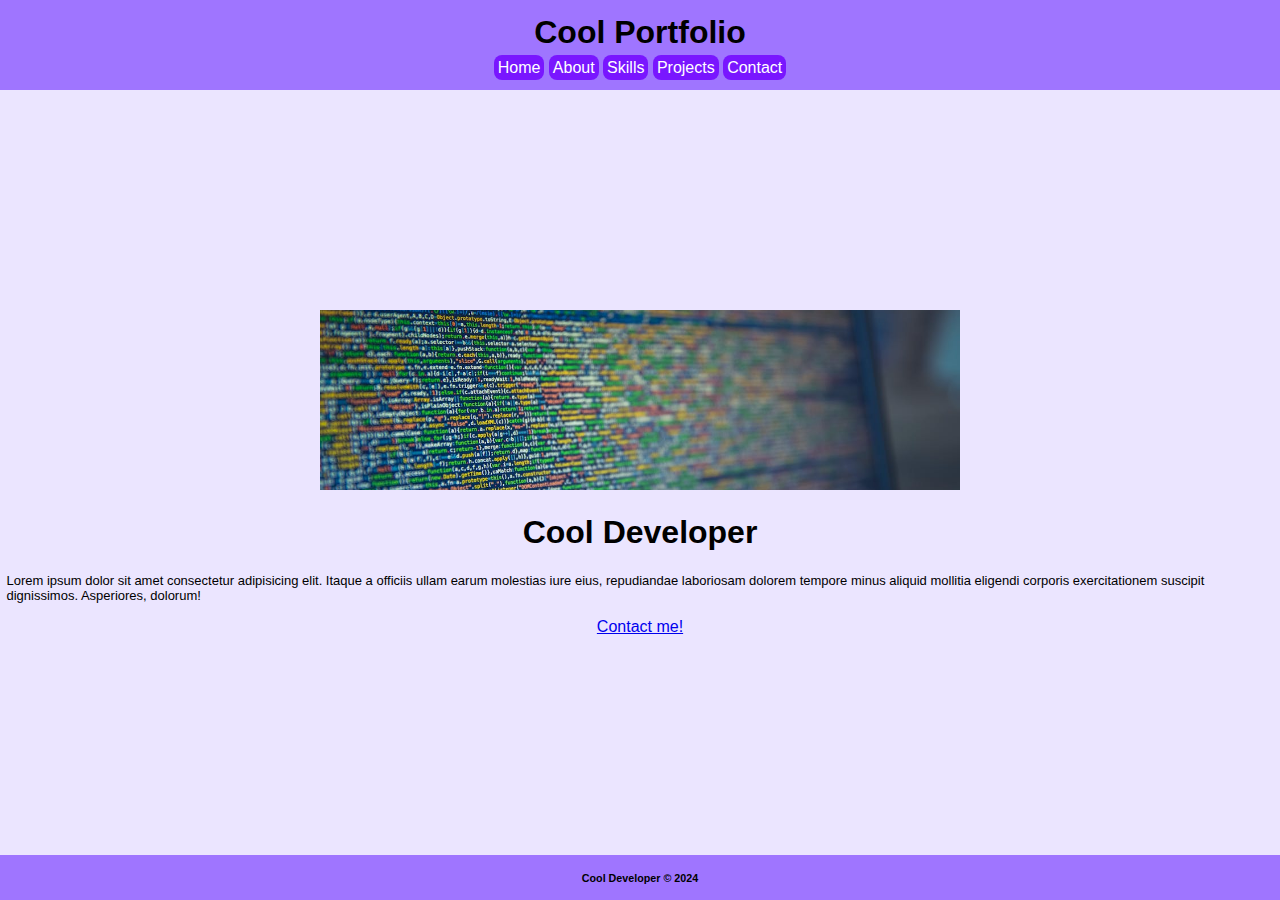
<file: index.html>
<!DOCTYPE html>
<html lang="en">
<head>
	<meta charset="UTF-8">
	<meta name="viewport" content="width=device-width, initial-scale=1.0">
	<title>Document</title>
	<link rel="stylesheet" href="style.css">
</head>
<body>
	<header>
		<h1>Cool Portfolio</h1>
		<nav>
			<a href="/index.html">Home</a>
			<a href="/about.html">About</a>
			<a href="/skills.html">Skills</a>
			<a href="/projects.html">Projects</a>
			<a href="/contact.html">Contact</a>

		</nav>
	</header>
	<main>
		
		<img src="./assets/pexels-photo-113850.jpg" alt="Cool photo of the cool developer." />

		<h1>Cool Developer</h1>
		
		<p>
			Lorem ipsum dolor sit amet consectetur adipisicing elit. Itaque a officiis ullam earum molestias iure eius, repudiandae laboriosam dolorem tempore minus aliquid mollitia eligendi corporis exercitationem suscipit dignissimos. Asperiores, dolorum!
		</p>

		<!-- Links to the contact page just in case we 
		wanted to add some complex contact system -->
		<a href="/contact.html" class="link">
			Contact me!
		</a>
	</main>
	<footer>
		<h6> Cool Developer &copy; 2024  </h6>

	</footer>
</body>
</html>
</file>
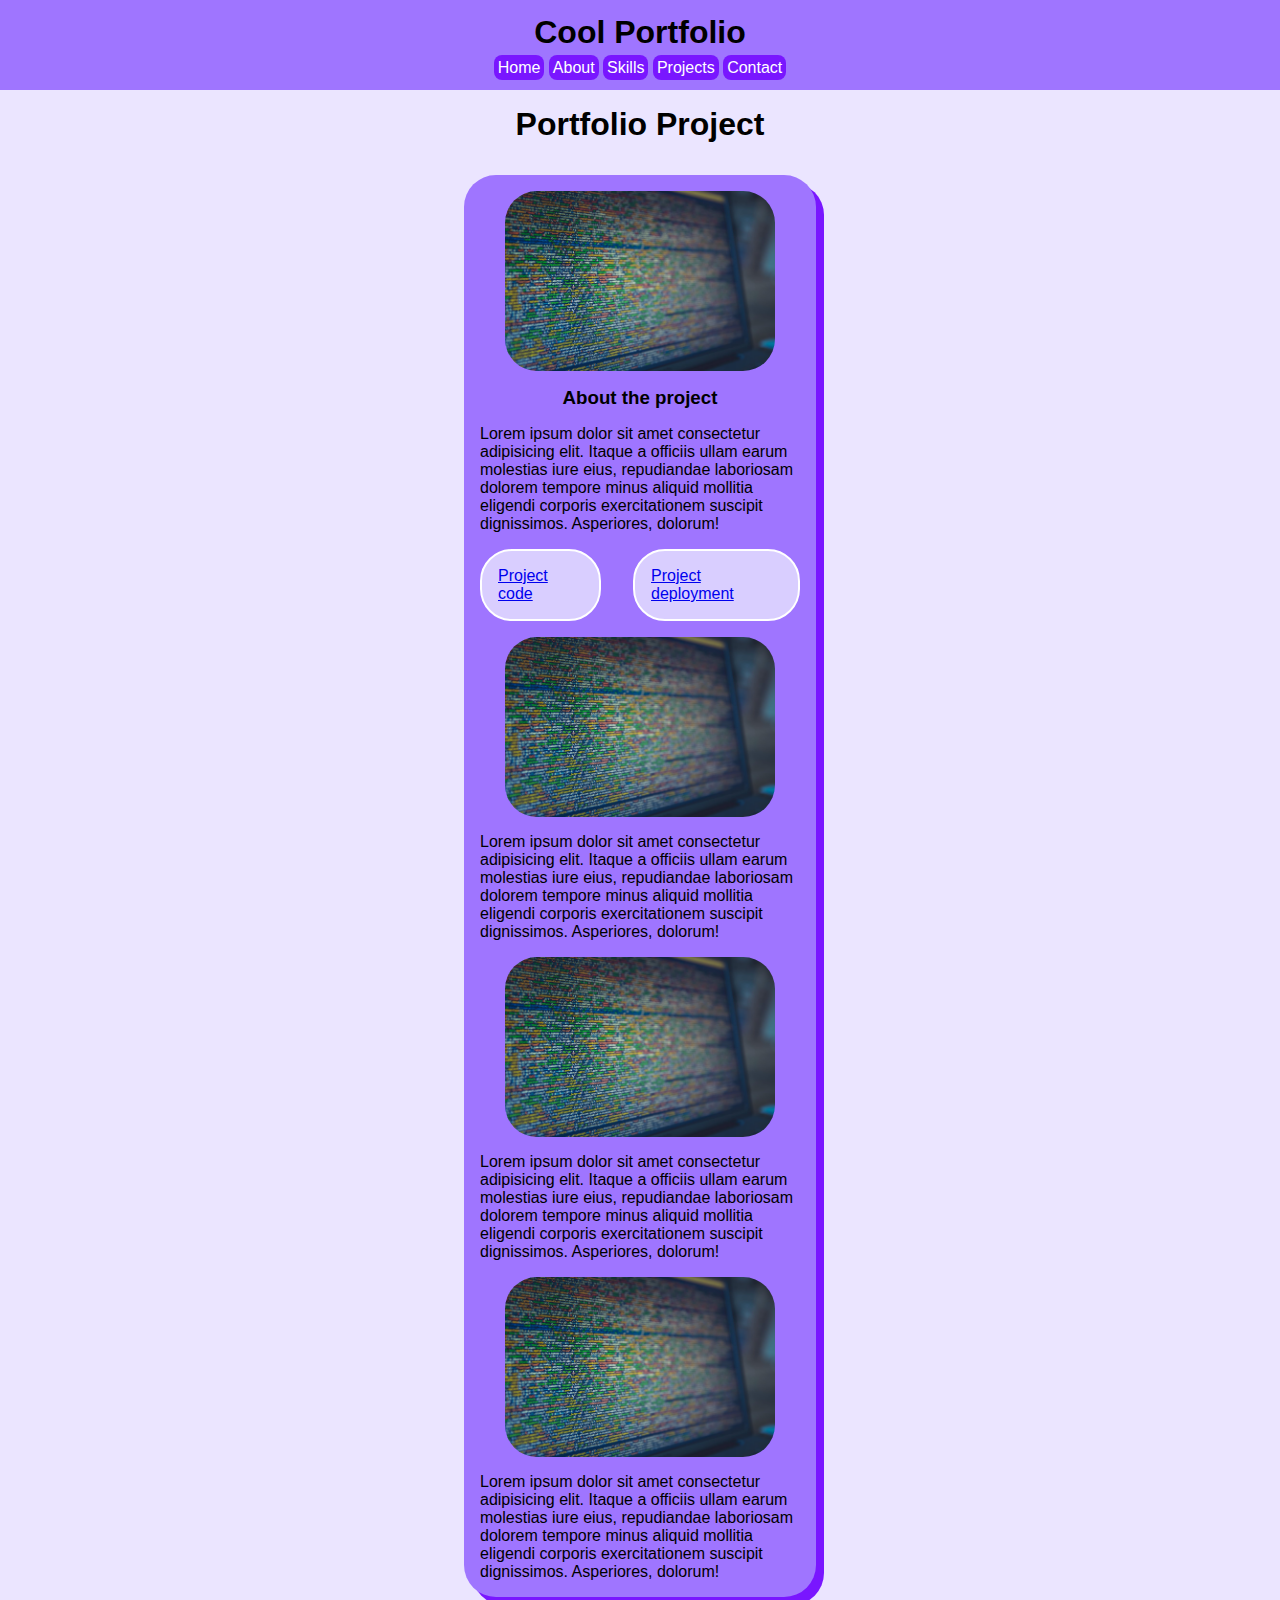
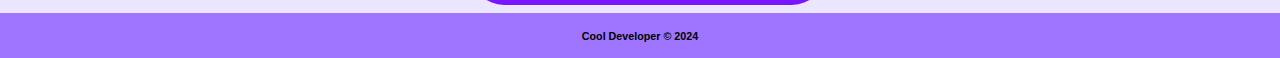
<file: project01.html>
<!DOCTYPE html>
<html lang="en">
<head>
	<meta charset="UTF-8">
	<meta name="viewport" content="width=device-width, initial-scale=1.0">
	<title>Document</title>
	<link rel="stylesheet" href="style.css">
	<link rel="stylesheet" href="projects.css">
</head>
<body>
	<header>
		<h1>Cool Portfolio</h1>
		<nav>
			<a href="/index.html">Home</a>
			<a href="/about.html">About</a>
			<a href="/skills.html">Skills</a>
			<a href="/projects.html">Projects</a>
			<a href="/contact.html">Contact</a>

		</nav>
	</header>
	<main>
		
		<h1>Portfolio Project</h1>


		
		<section class="projectPreview">
			<img src="./assets/pexels-photo-113850.jpg" alt="Cool photo of the cool developer." />

			<h3>About the project</h3>
			<p>
				Lorem ipsum dolor sit amet consectetur adipisicing elit. Itaque a officiis ullam earum molestias iure eius, repudiandae laboriosam dolorem tempore minus aliquid mollitia eligendi corporis exercitationem suscipit dignissimos. Asperiores, dolorum!
			</p>
			<section>
				<a href="https://google.com" class="li">
					Project code
				</a>
				<a href="https://google.com" class="li">
					Project deployment
				</a>
			</section>
			<img src="./assets/pexels-photo-113850.jpg" alt="Cool photo of the cool developer." />
			<p>
				Lorem ipsum dolor sit amet consectetur adipisicing elit. Itaque a officiis ullam earum molestias iure eius, repudiandae laboriosam dolorem tempore minus aliquid mollitia eligendi corporis exercitationem suscipit dignissimos. Asperiores, dolorum!
			</p>

			<img src="./assets/pexels-photo-113850.jpg" alt="Cool photo of the cool developer." />
			<p>
				Lorem ipsum dolor sit amet consectetur adipisicing elit. Itaque a officiis ullam earum molestias iure eius, repudiandae laboriosam dolorem tempore minus aliquid mollitia eligendi corporis exercitationem suscipit dignissimos. Asperiores, dolorum!
			</p>

			<img src="./assets/pexels-photo-113850.jpg" alt="Cool photo of the cool developer." />
			<p>
				Lorem ipsum dolor sit amet consectetur adipisicing elit. Itaque a officiis ullam earum molestias iure eius, repudiandae laboriosam dolorem tempore minus aliquid mollitia eligendi corporis exercitationem suscipit dignissimos. Asperiores, dolorum!
			</p>
		</section>
		

		
	</main>
	<footer>
		<h6> Cool Developer &copy; 2024  </h6>

	</footer>
</body>
</html>
</file>
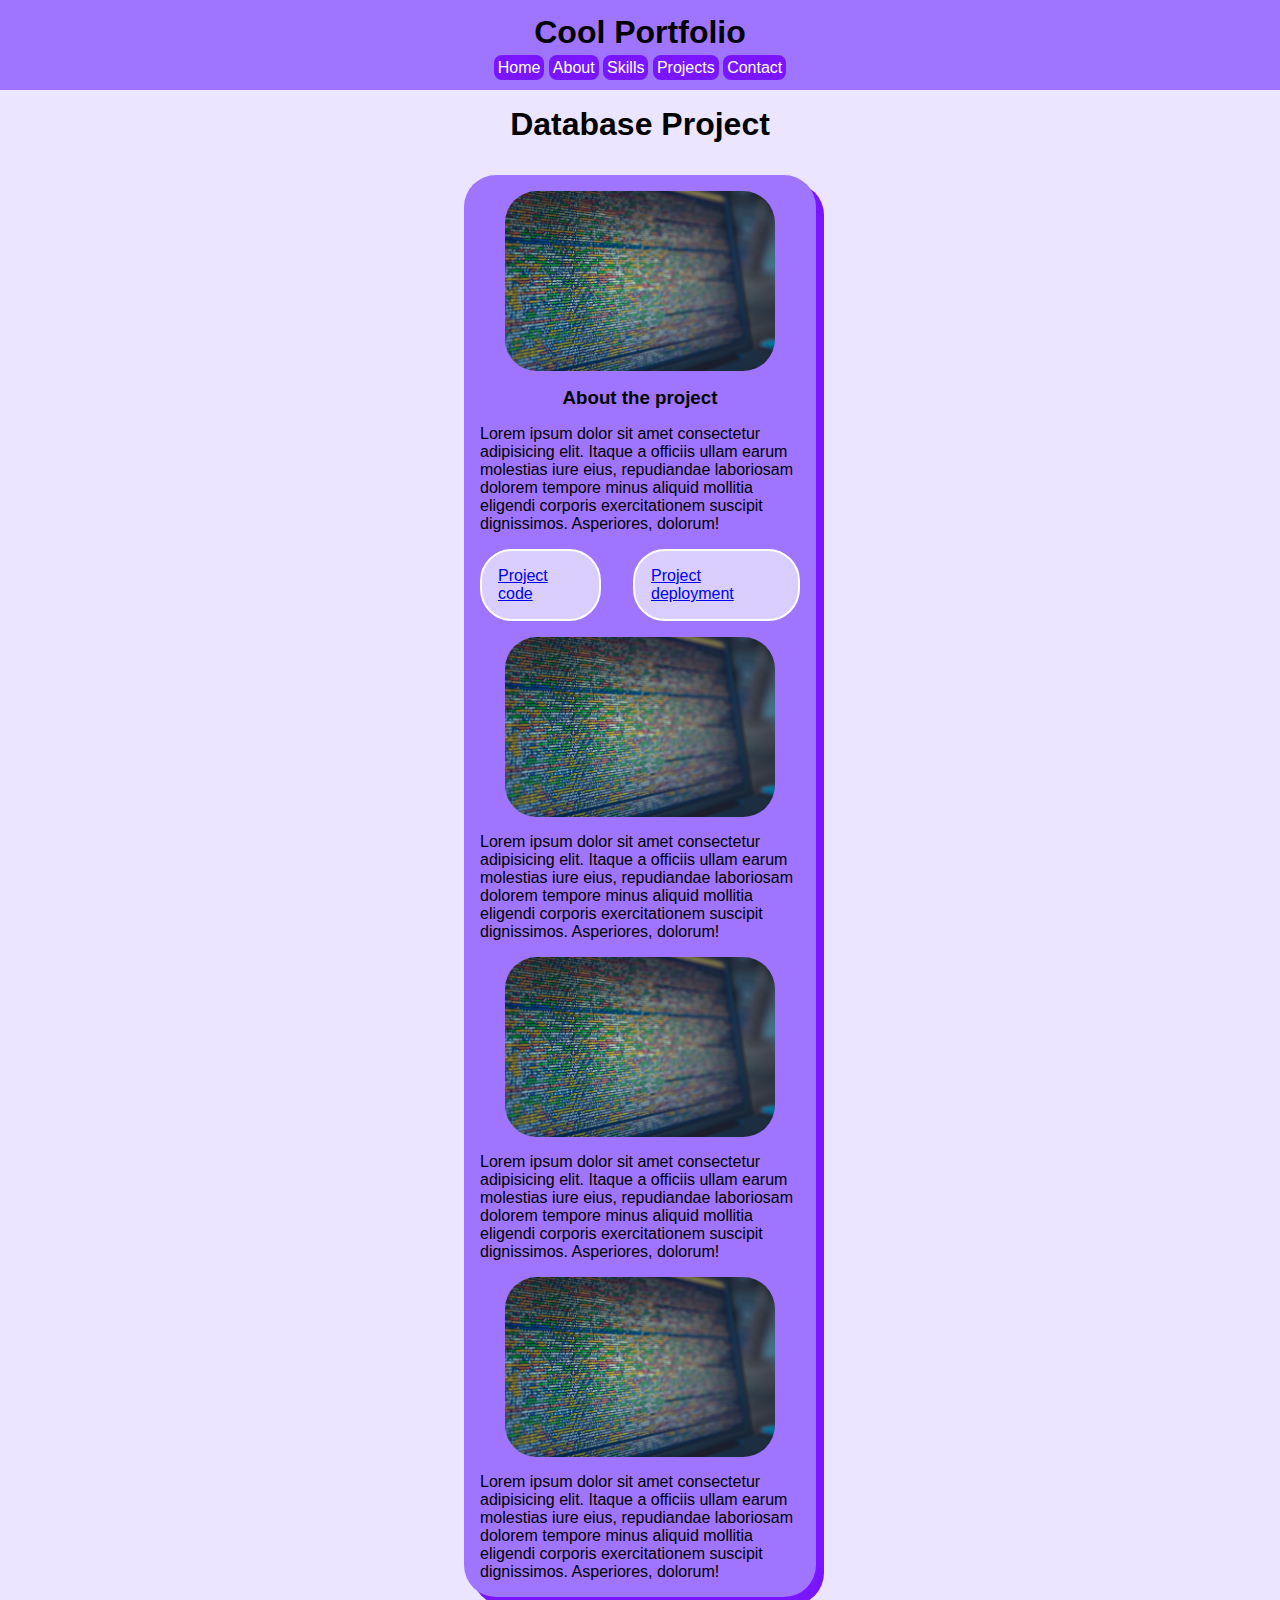
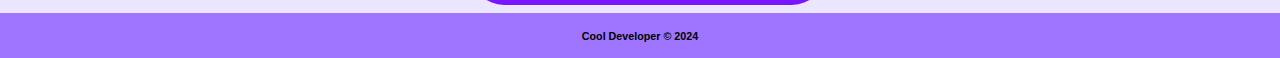
<file: project02.html>
<!DOCTYPE html>
<html lang="en">
<head>
	<meta charset="UTF-8">
	<meta name="viewport" content="width=device-width, initial-scale=1.0">
	<title>Document</title>
	<link rel="stylesheet" href="style.css">
	<link rel="stylesheet" href="projects.css">
</head>
<body>
	<header>
		<h1>Cool Portfolio</h1>
		<nav>
			<a href="/index.html">Home</a>
			<a href="/about.html">About</a>
			<a href="/skills.html">Skills</a>
			<a href="/projects.html">Projects</a>
			<a href="/contact.html">Contact</a>

		</nav>
	</header>
	<main>
		
		<h1>Database Project</h1>


		
		<section class="projectPreview">
			<img src="./assets/pexels-photo-113850.jpg" alt="Cool photo of the cool developer." />

			<h3>About the project</h3>
			<p>
				Lorem ipsum dolor sit amet consectetur adipisicing elit. Itaque a officiis ullam earum molestias iure eius, repudiandae laboriosam dolorem tempore minus aliquid mollitia eligendi corporis exercitationem suscipit dignissimos. Asperiores, dolorum!
			</p>
			<section>
				<a href="https://google.com" class="li">
					Project code
				</a>
				<a href="https://google.com" class="li">
					Project deployment
				</a>
			</section>
			<img src="./assets/pexels-photo-113850.jpg" alt="Cool photo of the cool developer." />
			<p>
				Lorem ipsum dolor sit amet consectetur adipisicing elit. Itaque a officiis ullam earum molestias iure eius, repudiandae laboriosam dolorem tempore minus aliquid mollitia eligendi corporis exercitationem suscipit dignissimos. Asperiores, dolorum!
			</p>

			<img src="./assets/pexels-photo-113850.jpg" alt="Cool photo of the cool developer." />
			<p>
				Lorem ipsum dolor sit amet consectetur adipisicing elit. Itaque a officiis ullam earum molestias iure eius, repudiandae laboriosam dolorem tempore minus aliquid mollitia eligendi corporis exercitationem suscipit dignissimos. Asperiores, dolorum!
			</p>

			<img src="./assets/pexels-photo-113850.jpg" alt="Cool photo of the cool developer." />
			<p>
				Lorem ipsum dolor sit amet consectetur adipisicing elit. Itaque a officiis ullam earum molestias iure eius, repudiandae laboriosam dolorem tempore minus aliquid mollitia eligendi corporis exercitationem suscipit dignissimos. Asperiores, dolorum!
			</p>
		</section>
		

		
	</main>
	<footer>
		<h6> Cool Developer &copy; 2024  </h6>

	</footer>
</body>
</html>
</file>
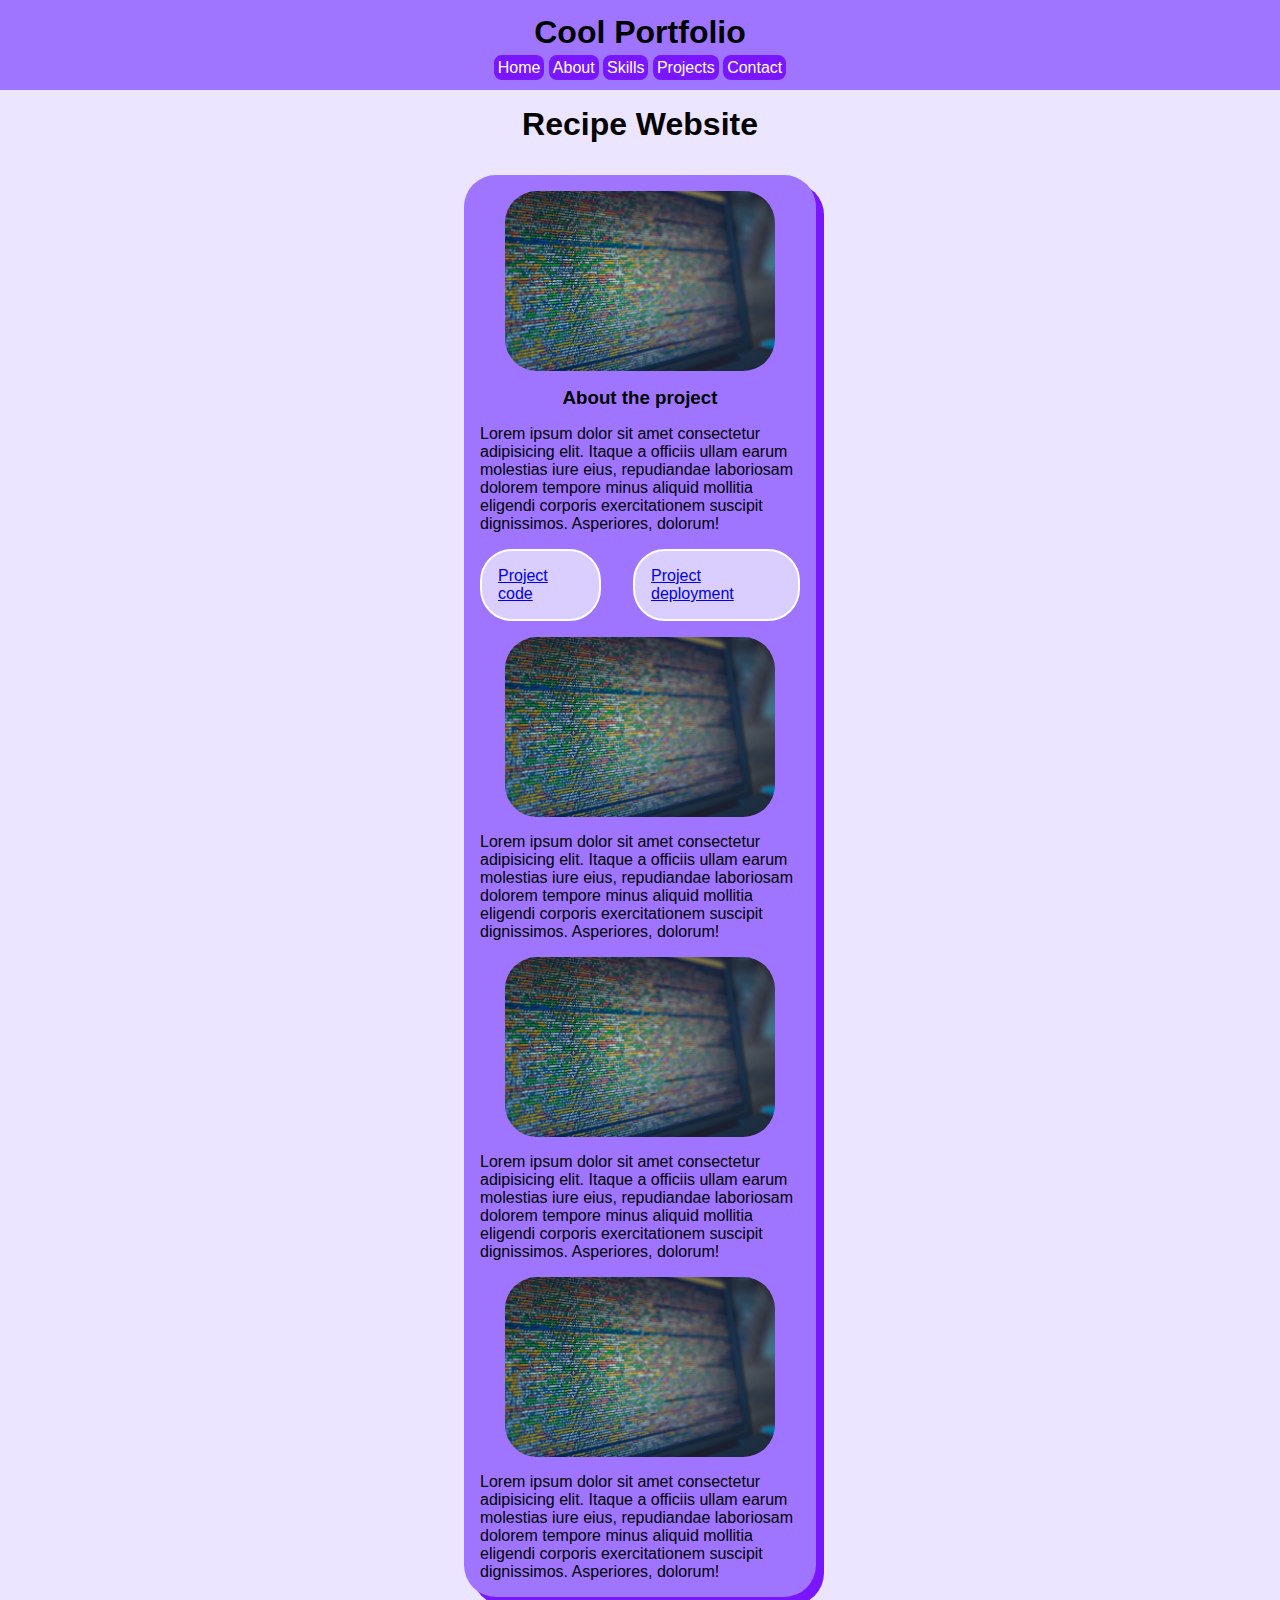
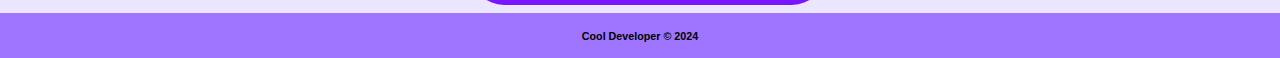
<file: project03.html>
<!DOCTYPE html>
<html lang="en">
<head>
	<meta charset="UTF-8">
	<meta name="viewport" content="width=device-width, initial-scale=1.0">
	<title>Document</title>
	<link rel="stylesheet" href="style.css">
	<link rel="stylesheet" href="projects.css">
</head>
<body>
	<header>
		<h1>Cool Portfolio</h1>
		<nav>
			<a href="/index.html">Home</a>
			<a href="/about.html">About</a>
			<a href="/skills.html">Skills</a>
			<a href="/projects.html">Projects</a>
			<a href="/contact.html">Contact</a>

		</nav>
	</header>
	<main>
		
		<h1>Recipe Website</h1>


		
		<section class="projectPreview">
			<img src="./assets/pexels-photo-113850.jpg" alt="Cool photo of the cool developer." />

			<h3>About the project</h3>
			<p>
				Lorem ipsum dolor sit amet consectetur adipisicing elit. Itaque a officiis ullam earum molestias iure eius, repudiandae laboriosam dolorem tempore minus aliquid mollitia eligendi corporis exercitationem suscipit dignissimos. Asperiores, dolorum!
			</p>
			<section>
				<a href="https://google.com" class="li">
					Project code
				</a>
				<a href="https://google.com" class="li">
					Project deployment
				</a>
			</section>
			<img src="./assets/pexels-photo-113850.jpg" alt="Cool photo of the cool developer." />
			<p>
				Lorem ipsum dolor sit amet consectetur adipisicing elit. Itaque a officiis ullam earum molestias iure eius, repudiandae laboriosam dolorem tempore minus aliquid mollitia eligendi corporis exercitationem suscipit dignissimos. Asperiores, dolorum!
			</p>

			<img src="./assets/pexels-photo-113850.jpg" alt="Cool photo of the cool developer." />
			<p>
				Lorem ipsum dolor sit amet consectetur adipisicing elit. Itaque a officiis ullam earum molestias iure eius, repudiandae laboriosam dolorem tempore minus aliquid mollitia eligendi corporis exercitationem suscipit dignissimos. Asperiores, dolorum!
			</p>

			<img src="./assets/pexels-photo-113850.jpg" alt="Cool photo of the cool developer." />
			<p>
				Lorem ipsum dolor sit amet consectetur adipisicing elit. Itaque a officiis ullam earum molestias iure eius, repudiandae laboriosam dolorem tempore minus aliquid mollitia eligendi corporis exercitationem suscipit dignissimos. Asperiores, dolorum!
			</p>
		</section>
		

		
	</main>
	<footer>
		<h6> Cool Developer &copy; 2024  </h6>

	</footer>
</body>
</html>
</file>
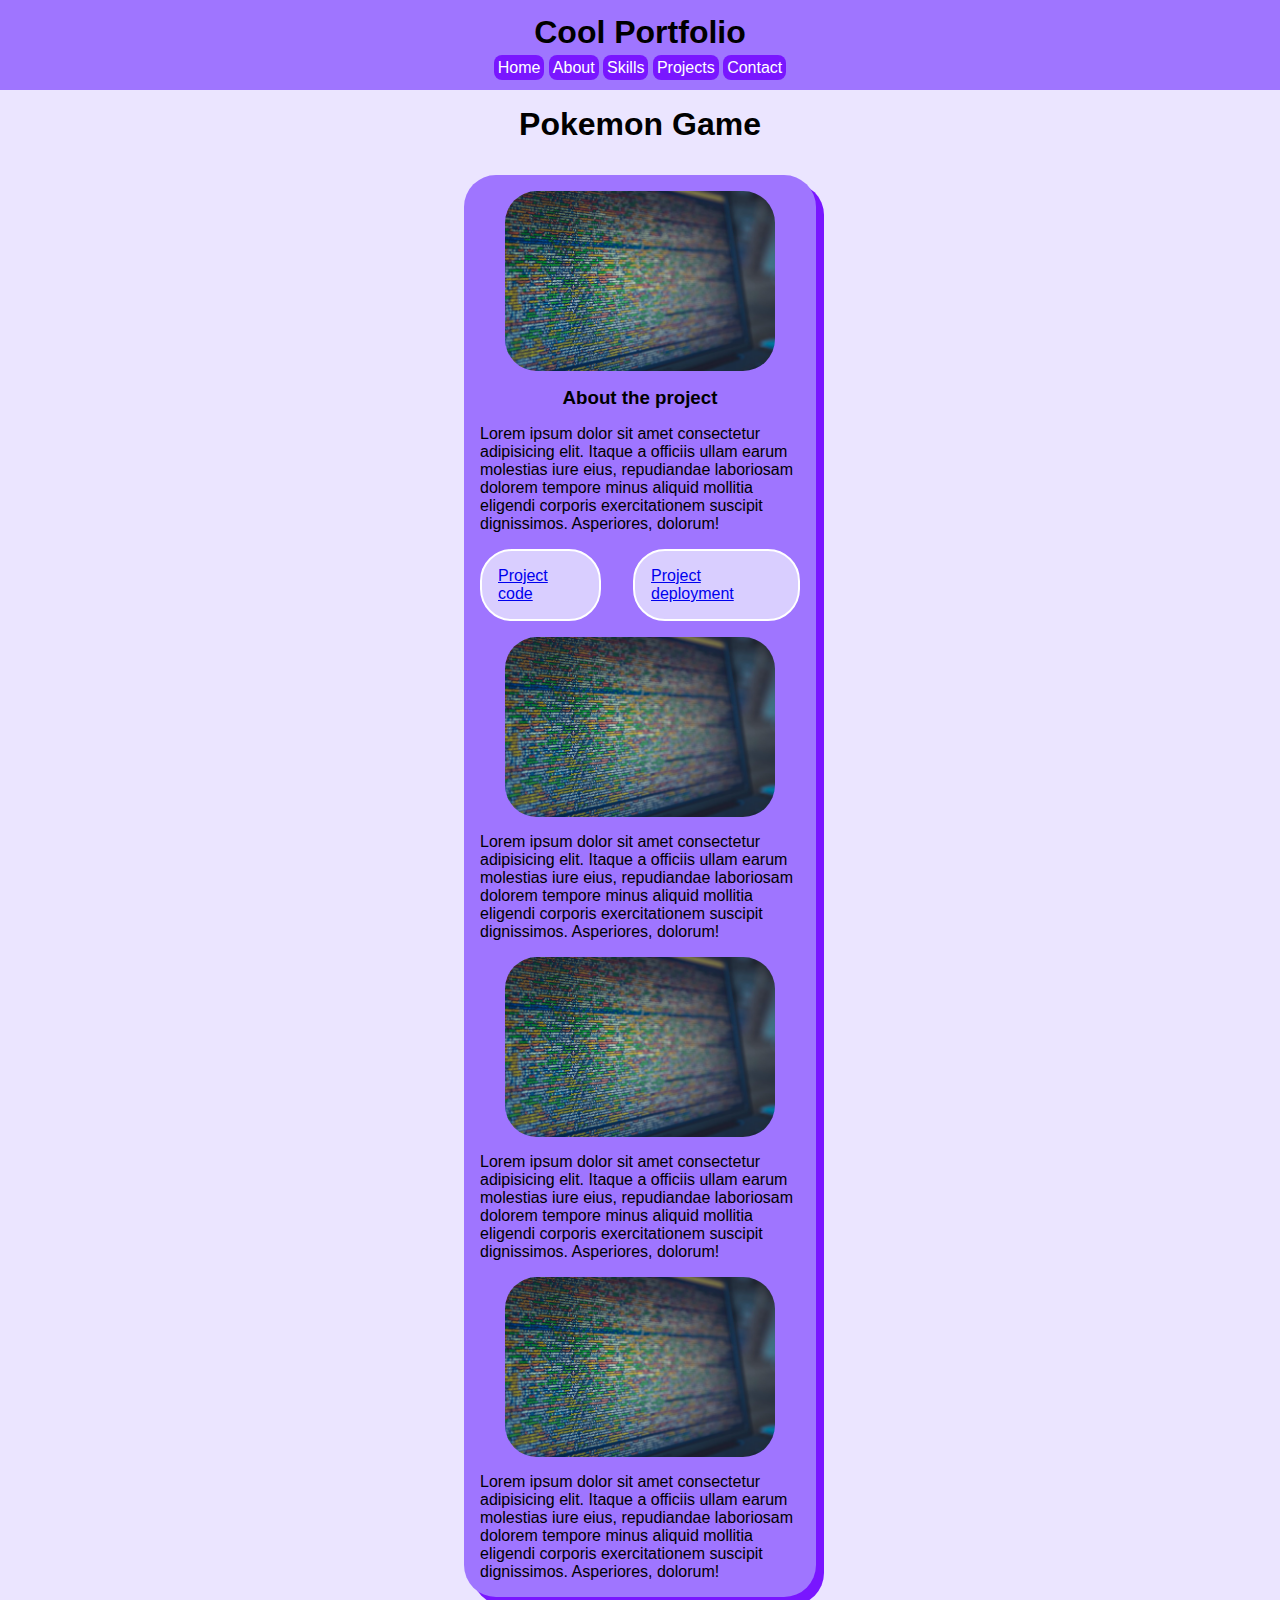
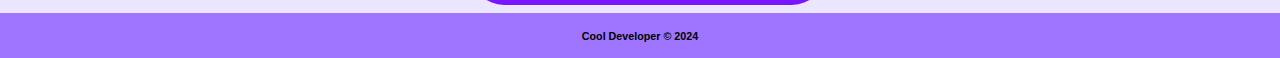
<file: project04.html>
<!DOCTYPE html>
<html lang="en">
<head>
	<meta charset="UTF-8">
	<meta name="viewport" content="width=device-width, initial-scale=1.0">
	<title>Document</title>
	<link rel="stylesheet" href="style.css">
	<link rel="stylesheet" href="projects.css">
</head>
<body>
	<header>
		<h1>Cool Portfolio</h1>
		<nav>
			<a href="/index.html">Home</a>
			<a href="/about.html">About</a>
			<a href="/skills.html">Skills</a>
			<a href="/projects.html">Projects</a>
			<a href="/contact.html">Contact</a>

		</nav>
	</header>
	<main>
		
		<h1>Pokemon Game</h1>


		
		<section class="projectPreview">
			<img src="./assets/pexels-photo-113850.jpg" alt="Cool photo of the cool developer." />

			<h3>About the project</h3>
			<p>
				Lorem ipsum dolor sit amet consectetur adipisicing elit. Itaque a officiis ullam earum molestias iure eius, repudiandae laboriosam dolorem tempore minus aliquid mollitia eligendi corporis exercitationem suscipit dignissimos. Asperiores, dolorum!
			</p>
			<section>
				<a href="https://google.com" class="li">
					Project code
				</a>
				<a href="https://google.com" class="li">
					Project deployment
				</a>
			</section>
			<img src="./assets/pexels-photo-113850.jpg" alt="Cool photo of the cool developer." />
			<p>
				Lorem ipsum dolor sit amet consectetur adipisicing elit. Itaque a officiis ullam earum molestias iure eius, repudiandae laboriosam dolorem tempore minus aliquid mollitia eligendi corporis exercitationem suscipit dignissimos. Asperiores, dolorum!
			</p>

			<img src="./assets/pexels-photo-113850.jpg" alt="Cool photo of the cool developer." />
			<p>
				Lorem ipsum dolor sit amet consectetur adipisicing elit. Itaque a officiis ullam earum molestias iure eius, repudiandae laboriosam dolorem tempore minus aliquid mollitia eligendi corporis exercitationem suscipit dignissimos. Asperiores, dolorum!
			</p>

			<img src="./assets/pexels-photo-113850.jpg" alt="Cool photo of the cool developer." />
			<p>
				Lorem ipsum dolor sit amet consectetur adipisicing elit. Itaque a officiis ullam earum molestias iure eius, repudiandae laboriosam dolorem tempore minus aliquid mollitia eligendi corporis exercitationem suscipit dignissimos. Asperiores, dolorum!
			</p>
		</section>
		

		
	</main>
	<footer>
		<h6> Cool Developer &copy; 2024  </h6>

	</footer>
</body>
</html>
</file>
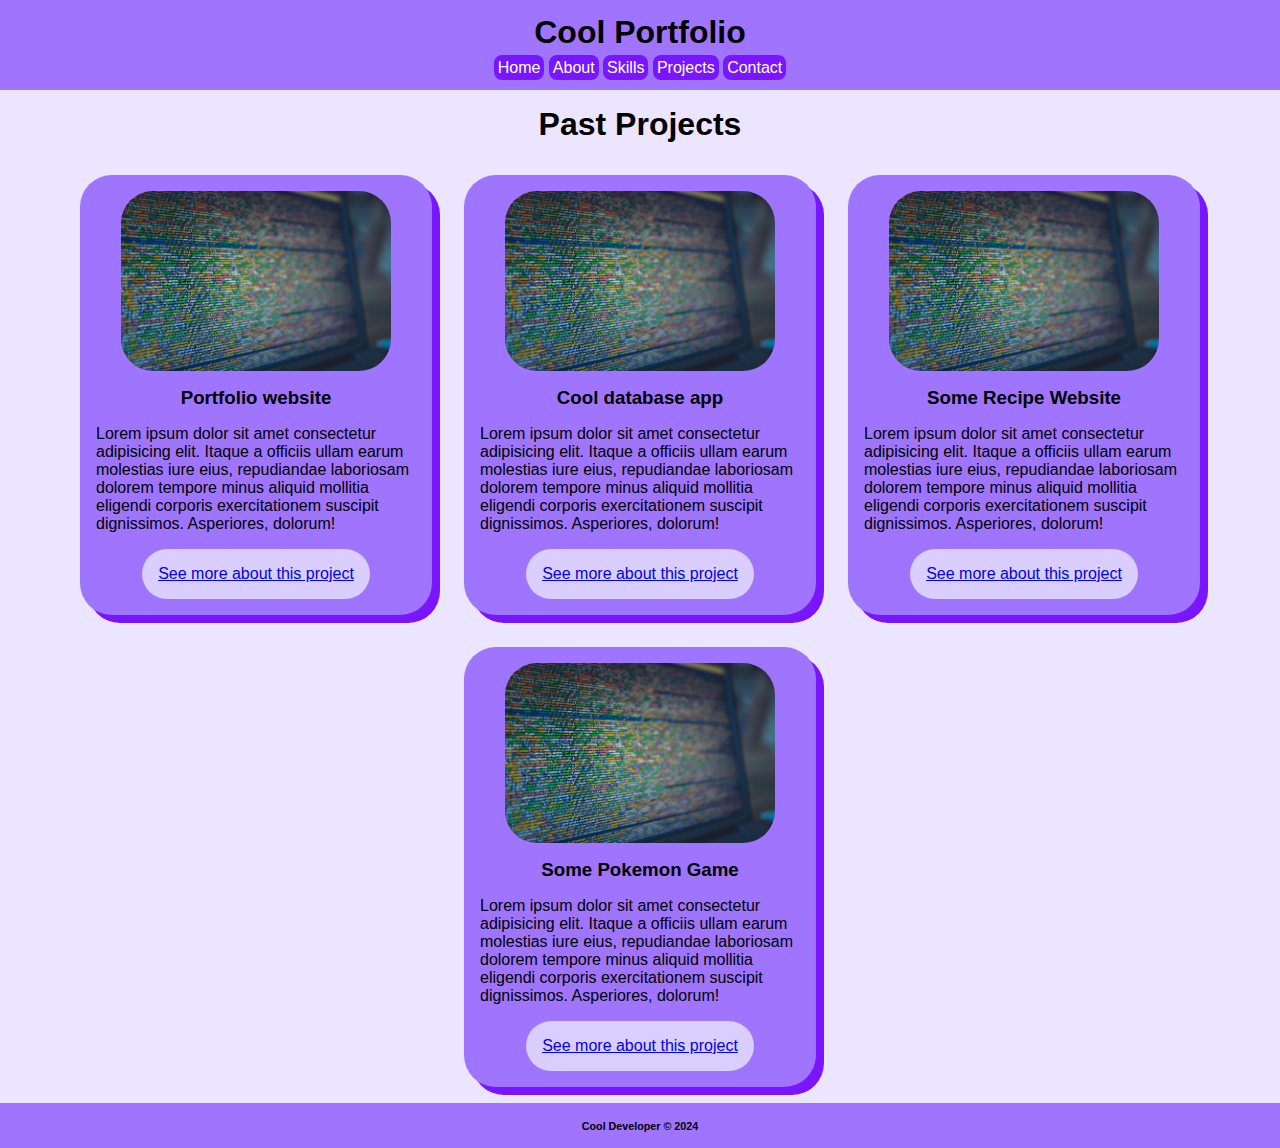
<file: projects.html>
<!DOCTYPE html>
<html lang="en">
<head>
	<meta charset="UTF-8">
	<meta name="viewport" content="width=device-width, initial-scale=1.0">
	<title>Document</title>
	<link rel="stylesheet" href="style.css">
	<link rel="stylesheet" href="projects.css">
</head>
<body>
	<header>
		<h1>Cool Portfolio</h1>
		<nav>
			<a href="/index.html">Home</a>
			<a href="/about.html">About</a>
			<a href="/skills.html">Skills</a>
			<a href="/projects.html">Projects</a>
			<a href="/contact.html">Contact</a>

		</nav>
	</header>
	<main>
		
		<h1>Past Projects</h1>

		<section class="contentRow">
			<section class="projectPreview">
				<img src="./assets/pexels-photo-113850.jpg" alt="Cool photo of the cool developer." />
	
				<h3>Portfolio website</h3>
				<p>
					Lorem ipsum dolor sit amet consectetur adipisicing elit. Itaque a officiis ullam earum molestias iure eius, repudiandae laboriosam dolorem tempore minus aliquid mollitia eligendi corporis exercitationem suscipit dignissimos. Asperiores, dolorum!
				</p>
				<a href="project01.html" class="li">
					See more about this project
				</a>
			</section>
			<section class="projectPreview">
				<img src="./assets/pexels-photo-113850.jpg" alt="Cool photo of the cool developer." />
	
				<h3>Cool database app</h3>
				<p>
					Lorem ipsum dolor sit amet consectetur adipisicing elit. Itaque a officiis ullam earum molestias iure eius, repudiandae laboriosam dolorem tempore minus aliquid mollitia eligendi corporis exercitationem suscipit dignissimos. Asperiores, dolorum!
				</p>
				<a href="project02.html" class="li">
					See more about this project
				</a>
			</section>
			<section class="projectPreview">
				<img src="./assets/pexels-photo-113850.jpg" alt="Cool photo of the cool developer." />
	
				<h3>Some Recipe Website</h3>
				<p>
					Lorem ipsum dolor sit amet consectetur adipisicing elit. Itaque a officiis ullam earum molestias iure eius, repudiandae laboriosam dolorem tempore minus aliquid mollitia eligendi corporis exercitationem suscipit dignissimos. Asperiores, dolorum!
				</p>
				<a href="project03.html" class="li">
					See more about this project
				</a>
			</section>
			<section class="projectPreview">
				<img src="./assets/pexels-photo-113850.jpg" alt="Cool photo of the cool developer." />
	
				<h3>Some Pokemon Game</h3>
				<p>
					Lorem ipsum dolor sit amet consectetur adipisicing elit. Itaque a officiis ullam earum molestias iure eius, repudiandae laboriosam dolorem tempore minus aliquid mollitia eligendi corporis exercitationem suscipit dignissimos. Asperiores, dolorum!
				</p>
				<a href="project04.html" class="li">
					See more about this project
				</a>
			</section>
		</section>
		
		
		
	</main>
	<footer>
		<h6> Cool Developer &copy; 2024  </h6>

	</footer>
</body>
</html>
</file>
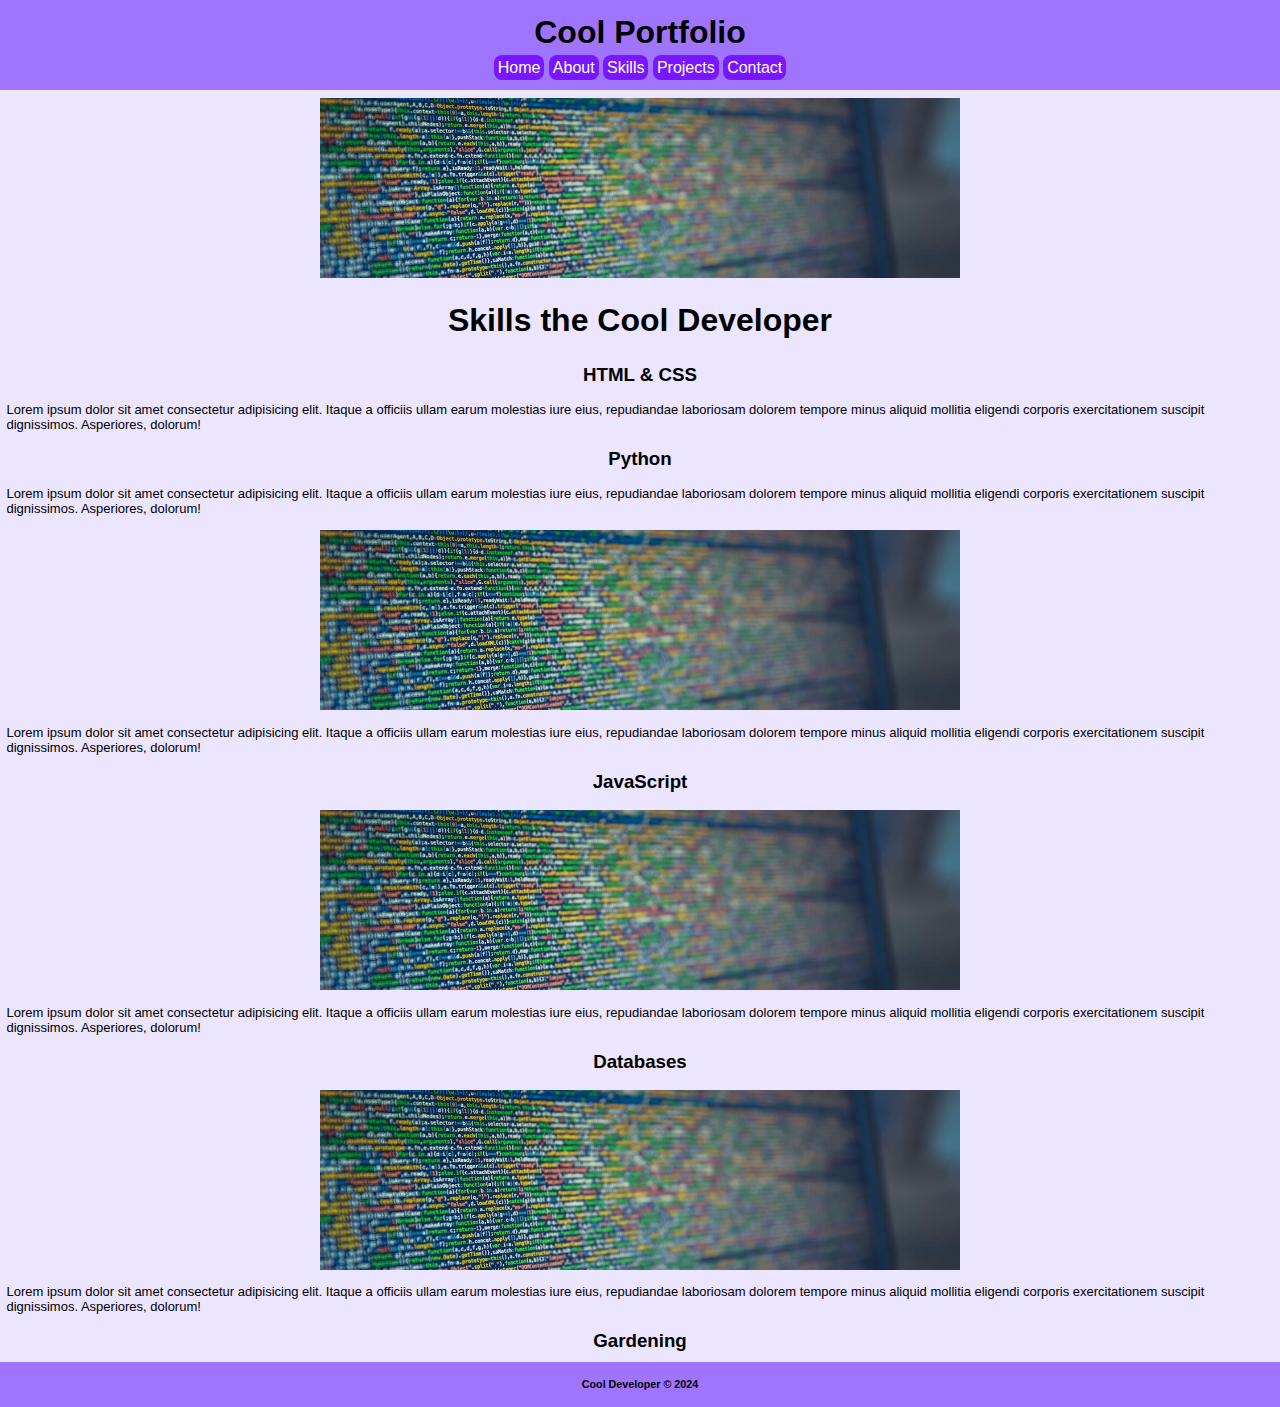
<file: skills.html>
<!DOCTYPE html>
<html lang="en">
<head>
	<meta charset="UTF-8">
	<meta name="viewport" content="width=device-width, initial-scale=1.0">
	<title>Document</title>
	<link rel="stylesheet" href="style.css">
</head>
<body>
	<header>
		<h1>Cool Portfolio</h1>
		<nav>
			<a href="/index.html">Home</a>
			<a href="/about.html">About</a>
			<a href="/skills.html">Skills</a>
			<a href="/projects.html">Projects</a>
			<a href="/contact.html">Contact</a>

		</nav>
	</header>
	<main>
		
		<img src="./assets/pexels-photo-113850.jpg" alt="Cool photo of the cool developer." />

		<h1>Skills the Cool Developer</h1>

        <h3>HTML & CSS</h3>
		
		<p>
			Lorem ipsum dolor sit amet consectetur adipisicing elit. Itaque a officiis ullam earum molestias iure eius, repudiandae laboriosam dolorem tempore minus aliquid mollitia eligendi corporis exercitationem suscipit dignissimos. Asperiores, dolorum!
		</p>

        <h3>Python</h3>

		<p>
			Lorem ipsum dolor sit amet consectetur adipisicing elit. Itaque a officiis ullam earum molestias iure eius, repudiandae laboriosam dolorem tempore minus aliquid mollitia eligendi corporis exercitationem suscipit dignissimos. Asperiores, dolorum!
		</p>
		
		<img src="./assets/pexels-photo-113850.jpg" alt="Cool photo of the cool developer." />

		<p>
			Lorem ipsum dolor sit amet consectetur adipisicing elit. Itaque a officiis ullam earum molestias iure eius, repudiandae laboriosam dolorem tempore minus aliquid mollitia eligendi corporis exercitationem suscipit dignissimos. Asperiores, dolorum!
		</p>
        
        <h3>JavaScript</h3>

        <img src="./assets/pexels-photo-113850.jpg" alt="Cool photo of the cool developer." />

		<p>
			Lorem ipsum dolor sit amet consectetur adipisicing elit. Itaque a officiis ullam earum molestias iure eius, repudiandae laboriosam dolorem tempore minus aliquid mollitia eligendi corporis exercitationem suscipit dignissimos. Asperiores, dolorum!
		</p>
        
        <h3>Databases</h3>

        <img src="./assets/pexels-photo-113850.jpg" alt="Cool photo of the cool developer." />

		<p>
			Lorem ipsum dolor sit amet consectetur adipisicing elit. Itaque a officiis ullam earum molestias iure eius, repudiandae laboriosam dolorem tempore minus aliquid mollitia eligendi corporis exercitationem suscipit dignissimos. Asperiores, dolorum!
		</p>
        
        <h3>Gardening</h3>
		
		
		
	</main>
	<footer>
		<h6> Cool Developer &copy; 2024  </h6>

	</footer>
</body>
</html>
</file>
<file: style.css>
/* CSS HEX */
:root {
	--purple-heart-50: #f3f1ff;
	--purple-heart-100: #ebe5ff;
	--purple-heart-200: #d9ceff;
	--purple-heart-300: #bea6ff;
	--purple-heart-400: #9f75ff;
	--purple-heart-500: #843dff;
	--purple-heart-600: #7916ff;
	--purple-heart-700: #6b04fd;
	--purple-heart-800: #5a03d5;
	--purple-heart-900: #4b05ad;
	--purple-heart-950: #2c0076;

	font-family: Arial, Helvetica, sans-serif;
}

* {
	margin: 0;
}

body {
	display: flex;
	flex-direction: column;
	background-color: var(--purple-heart-100);
	justify-content: center;
	align-items: center;
}

header {
	background-color: var(--purple-heart-400);
	height: 10dvh;
	width: 100%;
	text-align: center;
	display: flex;
	flex-direction: column;
	justify-content: center;
	align-items: center;
	
}


nav {
	margin-top: 0.5em;
}

nav > a {
	text-decoration: none;
	background-color: var(--purple-heart-600);
	color: white;
	padding: 0.25em;
	border-radius: 0.5em;
}

nav > a:hover {
	background-color: var(--purple-heart-950);
}


footer {
	background-color: var(--purple-heart-400);
	height: 5dvh;
	width: 100%;
	text-align: center;
	display: flex;
	justify-content: center;
	align-items: center;
}

main {
	min-height: 85dvh;
	width: 100%;

	display: flex;
	flex-direction: column;
	justify-content: center;
	align-items: center;
}


main > * {
	margin: 0.5em;
}

main > img {
	height: 20dvh;
	width: 50dvw;
	background-color: var(--purple-heart-950);
	color: var(--purple-heart-100);
	object-fit:cover;
}

main > p {
	font-size: small;
}


main > h1 {
	text-align: center;
}

/* 
header, footer {
	background-color: var(--purple-heart-400);
}  
*/

/* 
nav {
	margin-top: 20em;
} 
*/
</file>
<file: projects.css>
.projectPreview > img {
	height: 20dvh;
	border-radius: 2em;
}

.projectPreview {
	max-width: 65dvw;

	transition: 1s;
	display: flex;
	flex-direction: column;
	justify-content: center;
	align-items: center;
	row-gap: 1em;	
	margin: 2em;
	padding: 1em;
	background-color: var(--purple-heart-400);
	border-radius: 2em;
	/* filter: drop-shadow(1em 1em 5px var(--purple-heart-600)); */
	box-shadow: 0.5em 0.5em var(--purple-heart-600);
}


.projectPreview:hover {
	border-radius: 0;
}


.projectPreview > a {
	background-color: var(--purple-heart-200);
	padding: 1em;
	border-radius: 2em;
}


.projectPreview > section {
	display: flex;
	column-gap: 2em;
}

.projectPreview > section > a {
	background-color: var(--purple-heart-200);
	padding: 1em;
	border-radius: 2em;
	border: 2px solid white;
}

.contentRow {
	display: flex;
	flex-direction: column;
	max-width: 100%;
	margin: 0;
}

main {
	margin: 0;
}

/* Desktop view */
@media screen and (min-width: 600px) {
	.contentRow {
		flex-direction: row;
		flex-wrap: wrap;
		justify-content: center;
		align-items: center;
		
	}

	main {
		margin: 0;
	}

	.projectPreview {
		width: 25dvw;
		margin: 1em;
	}
}
</file>
